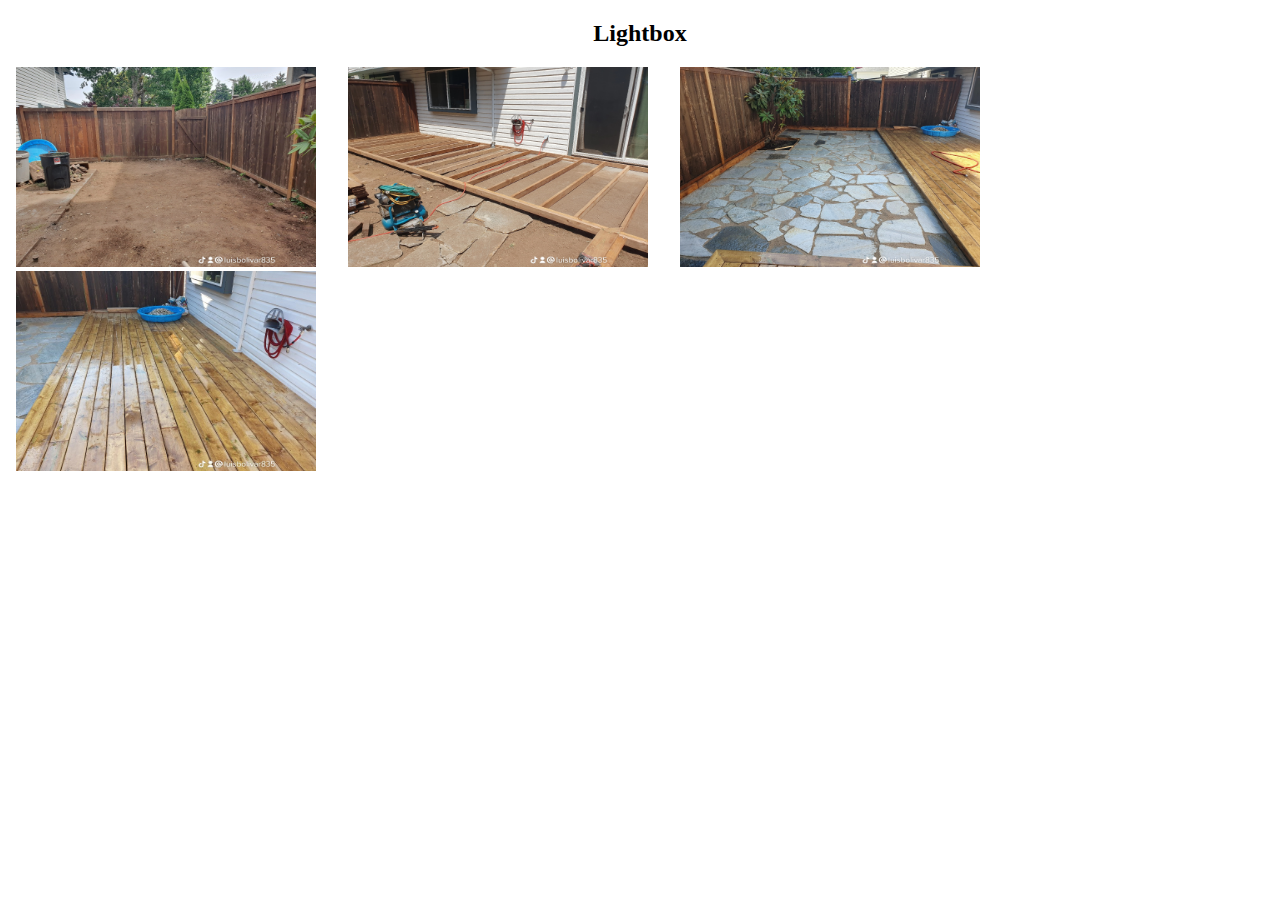
<file: one_page_webside/One_Page.html>
<!DOCTYPE html>
<html lang="en">

<head>
    <!--how to open a new link-->
    <meta charset="uft-8">
    <title> one_page_website</title>
    
   
  

      <!--MAKE PHOTO TO SMALL SIZE-->
      <style>
        img{
          height: 200px;
          width: 300px;
        }
      </style>
</head>

      
      <body>
        <!--How to created a Lightbox HTML-->
        <!-- Images used to open the lightbox -->
          <h2 style="text-align:center">Lightbox</h2>

<div class="row">
  <div class="column">
    <img src="Photos/6c72f5f7643de9b59de94d5dc385556e_4.jpeg" onclick="openModal();currentSlide(1)" class="hover-shadow">
  </div>
  <div class="column">
    <img src="Photos/0ea12685cb77ee8f54bf73bc60e4d6ed_7.jpeg" onclick="openModal();currentSlide(2)" class="hover-shadow">
  </div>
  <div class="column">
    <img src="Photos/0a9d18f685ca2f71e2b2b4b8b77e4e09_18.jpeg" onclick="openModal();currentSlide(3)"class="hover-shadow">
  </div>
  <div class="column">
    <img src="Photos/62475.jpg"  onclick="openModal();currentSlide(4)"class="hover-shadow">
  </div>
</div>

<!-- The Modal/Lightbox -->
<div id="myModal" class="modal">
  <span class="close cursor" onclick="closeModal()">&times;</span>
  <div class="modal-content">

    <div class="mySlides">
      <div class="numbertext">1 / 4</div>
      <img src="Photos/6c72f5f7643de9b59de94d5dc385556e_4.jpeg" style="width:100%">
    </div>

    <div class="mySlides">
      <div class="numbertext">2 / 4</div>
      <img src="Photos/0ea12685cb77ee8f54bf73bc60e4d6ed_7.jpeg" style="width:100%">
    </div>

    <div class="mySlides">
      <div class="numbertext">3 / 4</div>
      <img src="Photos/0a9d18f685ca2f71e2b2b4b8b77e4e09_18.jpeg" style="width:100%">
    </div>

    <div class="mySlides">
      <div class="numbertext">4 / 4</div>
      <img src="Photos/62475.jpg" style="width:100%">
    </div>

    <!-- Next/previous controls -->
    <a class="prev" onclick="plusSlides(-1)">&#10094;</a>
    <a class="next" onclick="plusSlides(1)">&#10095;</a>

    <!-- Caption text -->
    <div class="caption-container">
      <p id="caption"></p>
    </div>

    <!-- Thumbnail image controls -->
    <div class="column">
      <img class="demo" src="Photos/6c72f5f7643de9b59de94d5dc385556e_4.jpeg" onclick="currentSlide(1)" alt="clear area">
    </div>

    <div class="column">
      <img class="demo" src="Photos/0ea12685cb77ee8f54bf73bc60e4d6ed_7.jpeg"onclick="currentSlide(2)" alt="Starting structure deck">
    </div>

    <div class="column">
      <img class="demo" src="Photos/0a9d18f685ca2f71e2b2b4b8b77e4e09_18.jpeg" onclick="currentSlide(3)" alt="Finshed stone ground">
    </div>

    <div class="column">
      <img class="demo" src="Photos/62475.jpg"  onclick=" currentSlide(4) " alt="Decking floor done">
       
    </div> 
 <!--End of Lighbox HTML-->

 <!--Home buildin the "NAV"-->
   <!--NAVEGATION-->
        <div class="wrap">
    <div class="menu-container">
      <ul class="menu">
            <a href="#Home"><li>Home</li></a>
            <a href="#Gallary"><li>gallary</li></a>
            <a href="Reservation"><li>reservation</li></a>
        
     </ul>
  </div>

   
          <!--End HOME-->
     
    <!--Gallary-->
         <section>
               <div id="gallary">
                <div class="container">
                  <h1>Gallary</h1>
                  <div class="flex-containe">

                  </div>
              <section> 
       
                <!--contact-->
   <div id="contact">
  
      <h1>Reservation</h1>
  <div>
      <h2><span> we can build your dream!</span>
      <br/> Reserver today!</h2> 
      <p>Please provides us with your  contact information</p> 
  </div>

  <div>
    <form action=""method="post">
    <input class="RSVP" typr="text" value="First Name">
    <input class="RSVP" type="text" value="Last Name">
    <input class="RSVP" type="text" value="Email address">
    <input class="RSVP" type="text" value="Phone Number">
    <div class="form-space">
      <label class="Terms"> Term and Conditions</label>
                  
   
     <input type="submit" value="submit">

     
    
    </div>
  </form>
 </section>

  <link rel="stylesheet"type="text/css" href="One_page_folder css/one_page.css">
  <script src="One_page_folder JS/one_page_.js"></script>  
</body>
    </html>
</file>
<file: one_page_webside/One_page_folder css/one_page.css>
.row > .column {
  padding: 0 8px;
}

.row:after {
  content: "";
  display: table;
  clear: both;
}

/* Create four equal columns that floats next to eachother */
.column {
  float: left;
  width: 25%;
}

/* The Modal (background) */
.modal {
  display: none;
  position: fixed;
  z-index: 1;
  padding-top: 100px;
  left: 0;
  top: 0;
  width: 100%;
  height: 100%;
  overflow: auto;
  background-color: black;
}

/* Modal Content */
.modal-content {
  position: relative;
  background-color: #fefefe;
  margin: auto;
  padding: 0;
  width: 90%;
  max-width: 1200px;
}

/* The Close Button */
.close {
  color: white;
  position: absolute;
  top: 10px;
  right: 25px;
  font-size: 35px;
  font-weight: bold;
}

.close:hover,
.close:focus {
  color: #999;
  text-decoration: none;
  cursor: pointer;
}

/* Hide the slides by default */
.mySlides {
  display: none;
}

/* Next & previous buttons */
.prev,
.next {
  cursor: pointer;
  position: absolute;
  top: 50%;
  width: auto;
  padding: 16px;
  margin-top: -50px;
  color: white;
  font-weight: bold;
  font-size: 20px;
  transition: 0.6s ease;
  border-radius: 0 3px 3px 0;
  user-select: none;
  -webkit-user-select: none;
}

/* Position the "next button" to the right */
.next {
  right: 0;
  border-radius: 3px 0 0 3px;
}

/* On hover, add a black background color with a little bit see-through */
.prev:hover,
.next:hover {
  background-color: rgba(0, 0, 0, 0.8);
}

/* Number text (1/3 etc) */
.numbertext {
  color: #f2f2f2;
  font-size: 12px;
  padding: 8px 12px;
  position: absolute;
  top: 0;
}

/* Caption text */
.caption-container {
  text-align: center;
  background-color: black;
  padding: 2px 16px;
  color: white;
}

img.demo {
  opacity: 0.6;
}

.active,
.demo:hover {
  opacity: 1;
}

img.hover-shadow {
  transition: 0.3s;
}

.hover-shadow:hover {
  box-shadow: 0 4px 8px 0 rgba(0, 0, 0, 0.2), 0 6px 20px 0 rgba(0, 0, 0, 0.19);
}

/*new line*/
</file>
